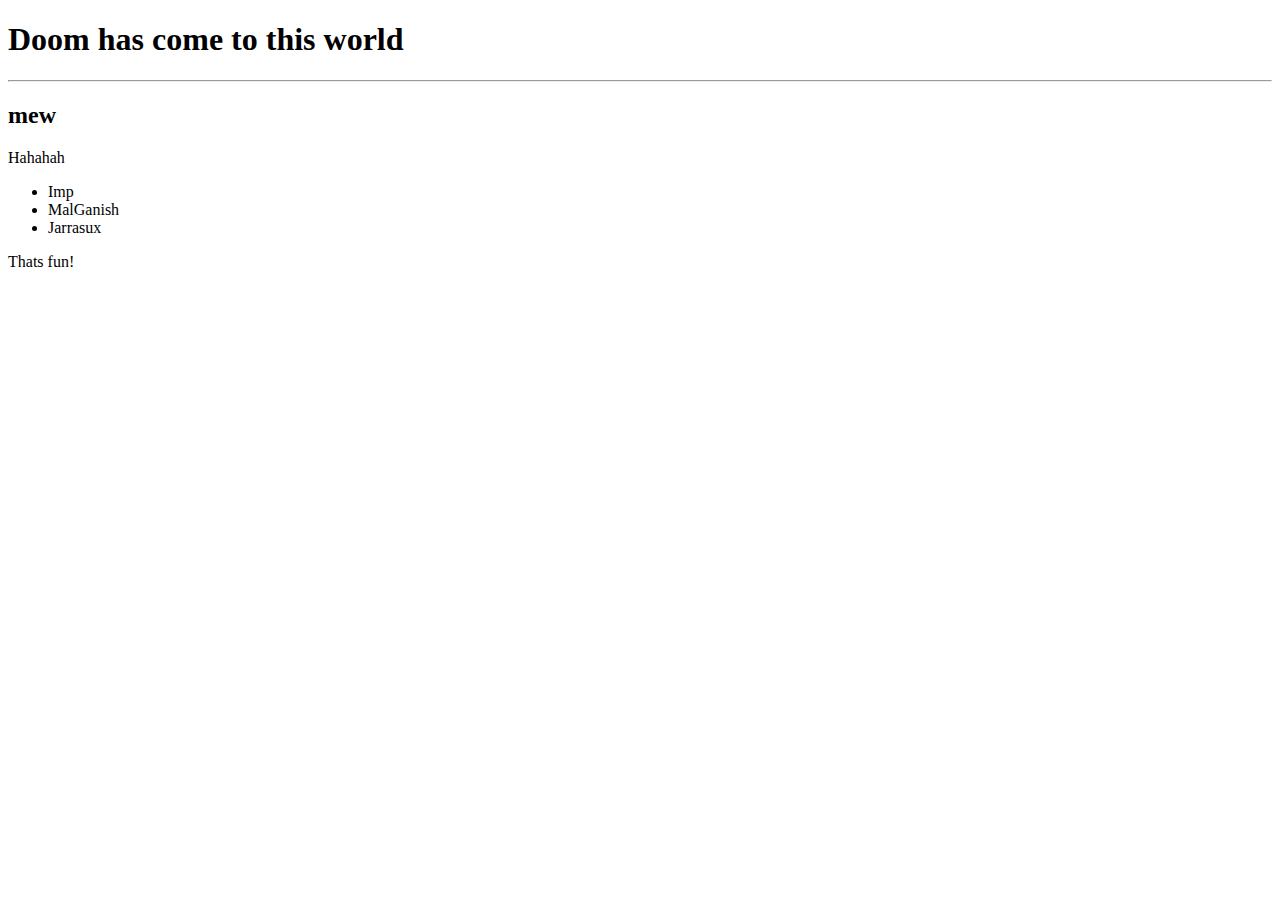
<file: index.html>
<!DOCTYPE html>
<html lang+''en''>
<head>
    <meta charset="utf-8">
    <title>Triet says Hello Github vcs</title>
    <!-- <link href="style.css" rel="stylesheet" /> -->
 
    </style>

</head>
<body>
	<h1>Doom has come to this world</h1>
	<hr>
	<h2 class="tweet">mew</h2>
	<span>Hahahah</span>
	<br>
	<ul>
    <li>Imp</li>
    <li>MalGanish</li>
    <!-- <li>MalGanish</li> -->
    <li>Jarrasux</li>

	</ul>
    <div class="rectangle">Thats fun!</div>
    
</body>   
</html>
</file>
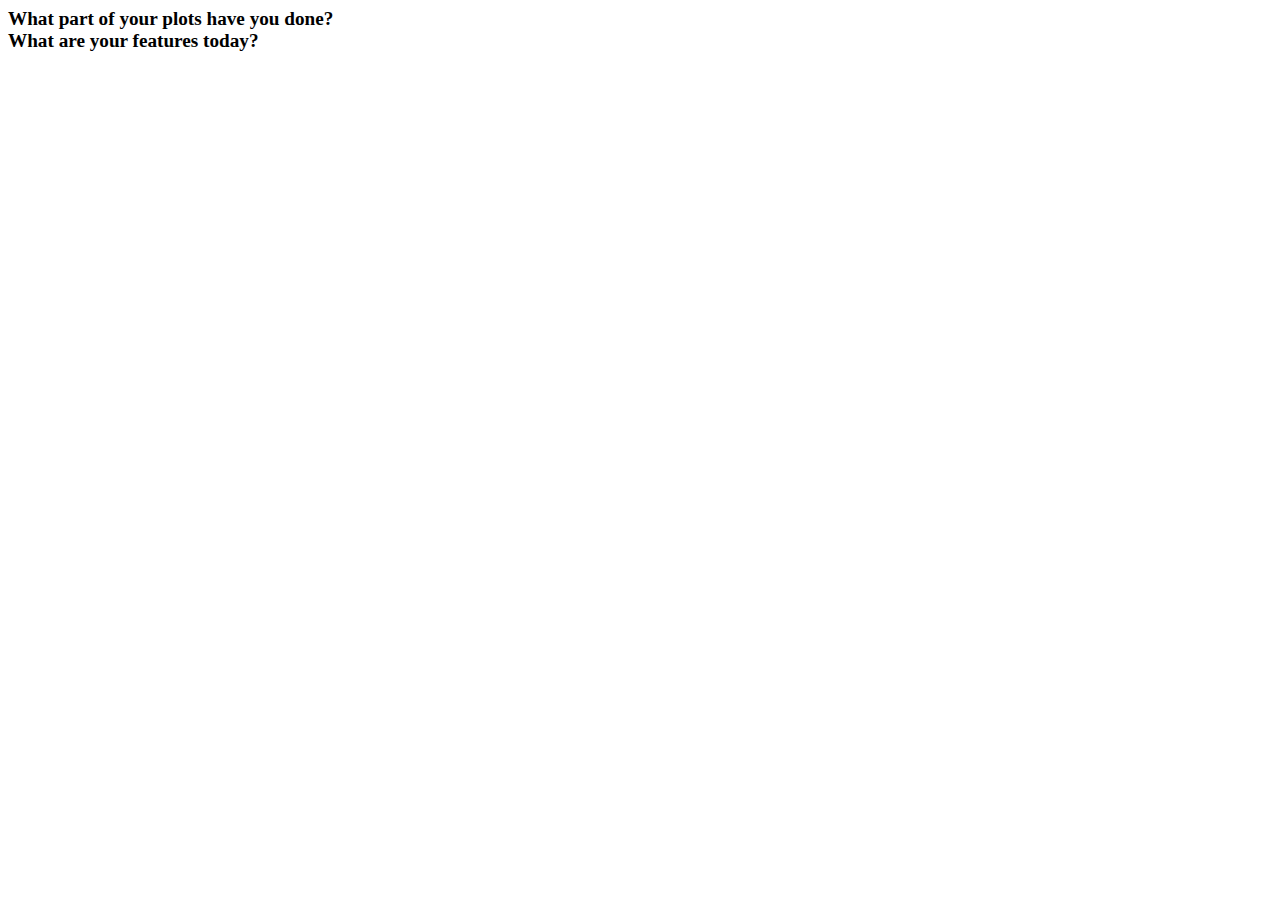
<file: mission.html>
<!DOCTYPE html>
<html lang="en">
<head>
	<meta charset="UTF-8">
	<title>Document </title>
</head>
<body>
	<strong><big>What part of your plots have you done? </big></strong><br>
	<strong><big>What are your features today? </big></strong><br>

</body>
</html>
</file>
<file: style.css>
.tweet { color: orange; }
      .rectangle {color: teal;
      	width: 500px;
      	height: 100px;
      	border: 5px
      	solid #000;

      	border-color:red;



      }

      h1 {
	color: red
}
/* Change the color of links in the document based on events */
a:hover { color: blue; }
a:active { color: red; }
a:visited { color: #989898; }
body {
	background: #5D8AA8;
}
</file>
